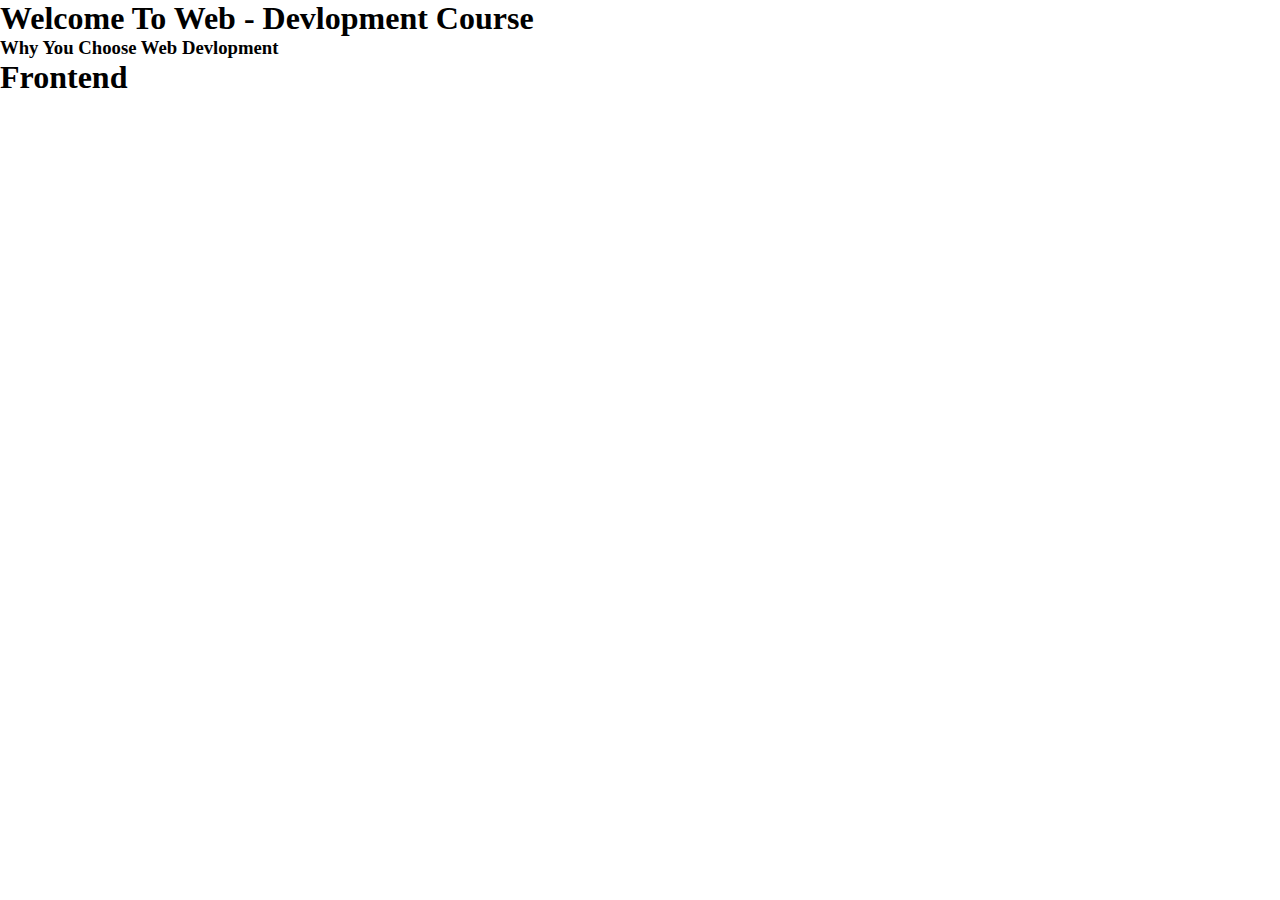
<file: pages/videos.html>
<!DOCTYPE html>
<html lang="en">

<head>
    <meta charset="UTF-8">
    <meta name="viewport" content="width=device-width, initial-scale=1.0">
    <title>Document</title>
    <link rel="stylesheet" href="video.css">
</head>

<body>
    <h1> Welcome To Web - Devlopment Course </h1>
    <h3> Why You Choose Web Devlopment </h3>
    <div class="box">
        <li> <h1> Frontend </h1></li>
    </div>
</body>

</html>
</file>
<file: pages/video.css>
*{
    margin: 0;
    padding: 0;
}
</file>
